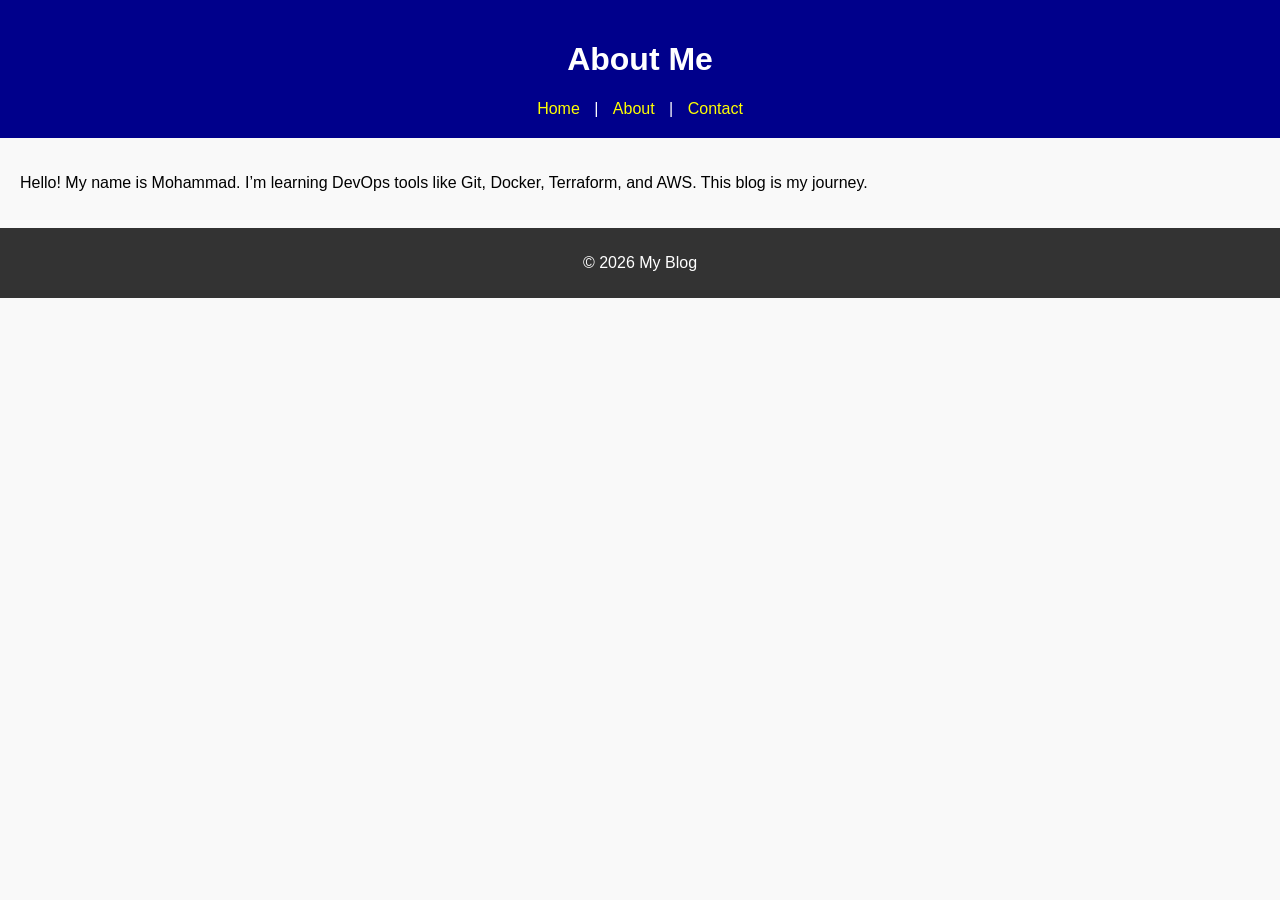
<file: about.html>
<!DOCTYPE html>
<html>
<head>
  <title>About Me</title>
  <link rel="stylesheet" href="style.css">
</head>
<body>
  <header>
    <h1>About Me</h1>
    <nav>
      <a href="index.html">Home</a> |
      <a href="about.html">About</a> |
      <a href="contact.html">Contact</a>
    </nav>
  </header>

  <main>
    <p>Hello! My name is Mohammad. I’m learning DevOps tools like Git, Docker, Terraform, and AWS. This blog is my journey.</p>
  </main>

  <footer>
    <p>&copy; 2026 My Blog</p>
  </footer>
</body>
</html>
</file>
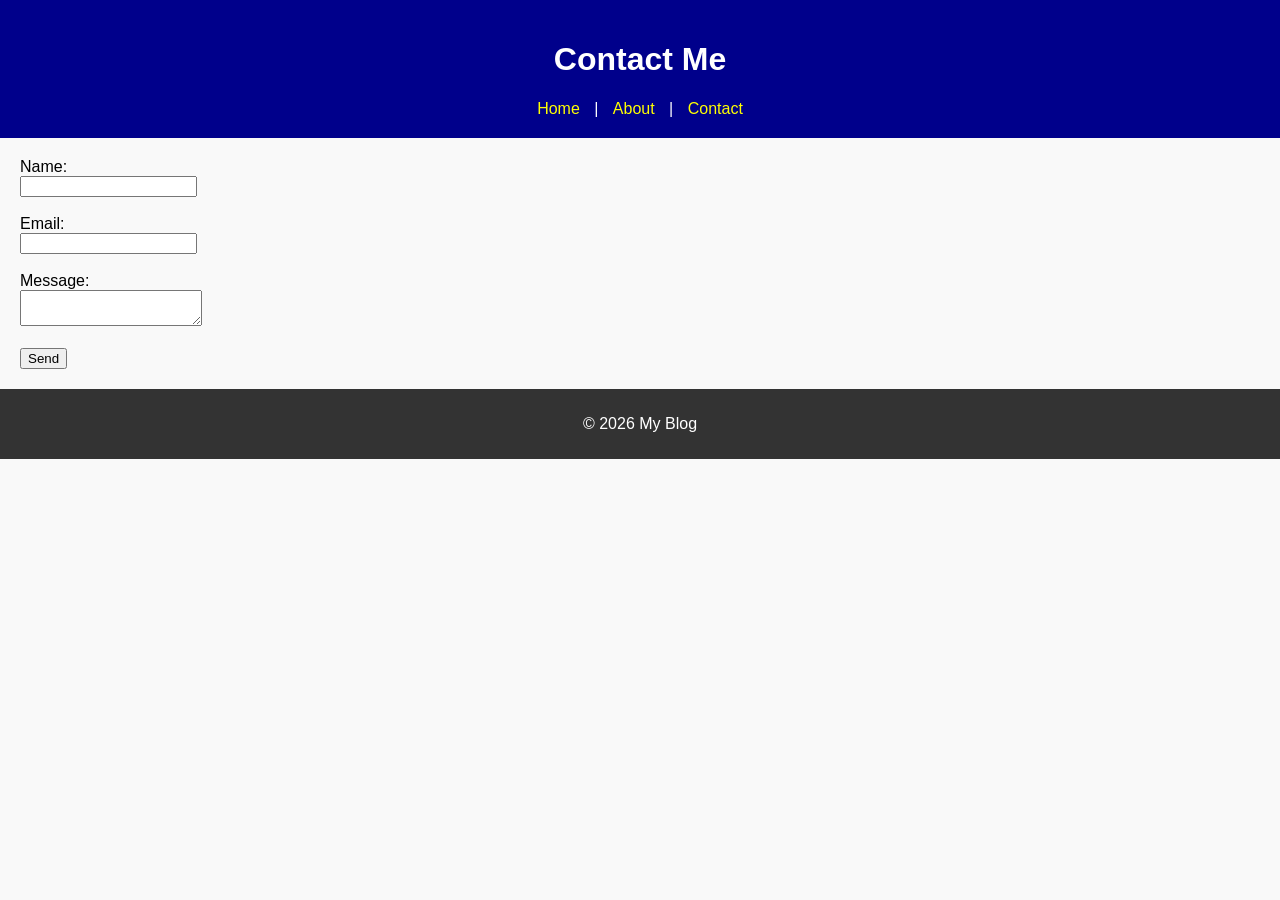
<file: contact.html>
<!DOCTYPE html>
<html>
<head>
  <title>Contact</title>
  <link rel="stylesheet" href="style.css">
</head>
<body>
  <header>
    <h1>Contact Me</h1>
    <nav>
      <a href="index.html">Home</a> |
      <a href="about.html">About</a> |
      <a href="contact.html">Contact</a>
    </nav>
  </header>

  <main>
    <form>
      <label for="name">Name:</label><br>
      <input type="text" id="name" name="name"><br><br>

      <label for="email">Email:</label><br>
      <input type="email" id="email" name="email"><br><br>

      <label for="message">Message:</label><br>
      <textarea id="message" name="message"></textarea><br><br>

      <button type="submit">Send</button>
    </form>
  </main>

  <footer>
    <p>&copy; 2026 My Blog</p>
  </footer>
</body>
</html>
</file>
<file: style.css>
body {
  font-family: Arial, sans-serif;
  background-color: #f9f9f9;
  margin: 0;
  padding: 0;
}

header {
  background-color: darkblue;
  color: white;
  padding: 20px;
  text-align: center;
}

nav a {
  color: yellow;
  text-decoration: none;
  margin: 0 10px;
}

main {
  padding: 20px;
}

article {
  background: white;
  padding: 15px;
  margin-bottom: 20px;
  border: 1px solid #ddd;
}

footer {
  background-color: #333;
  color: white;
  text-align: center;
  padding: 10px;
}
</file>
